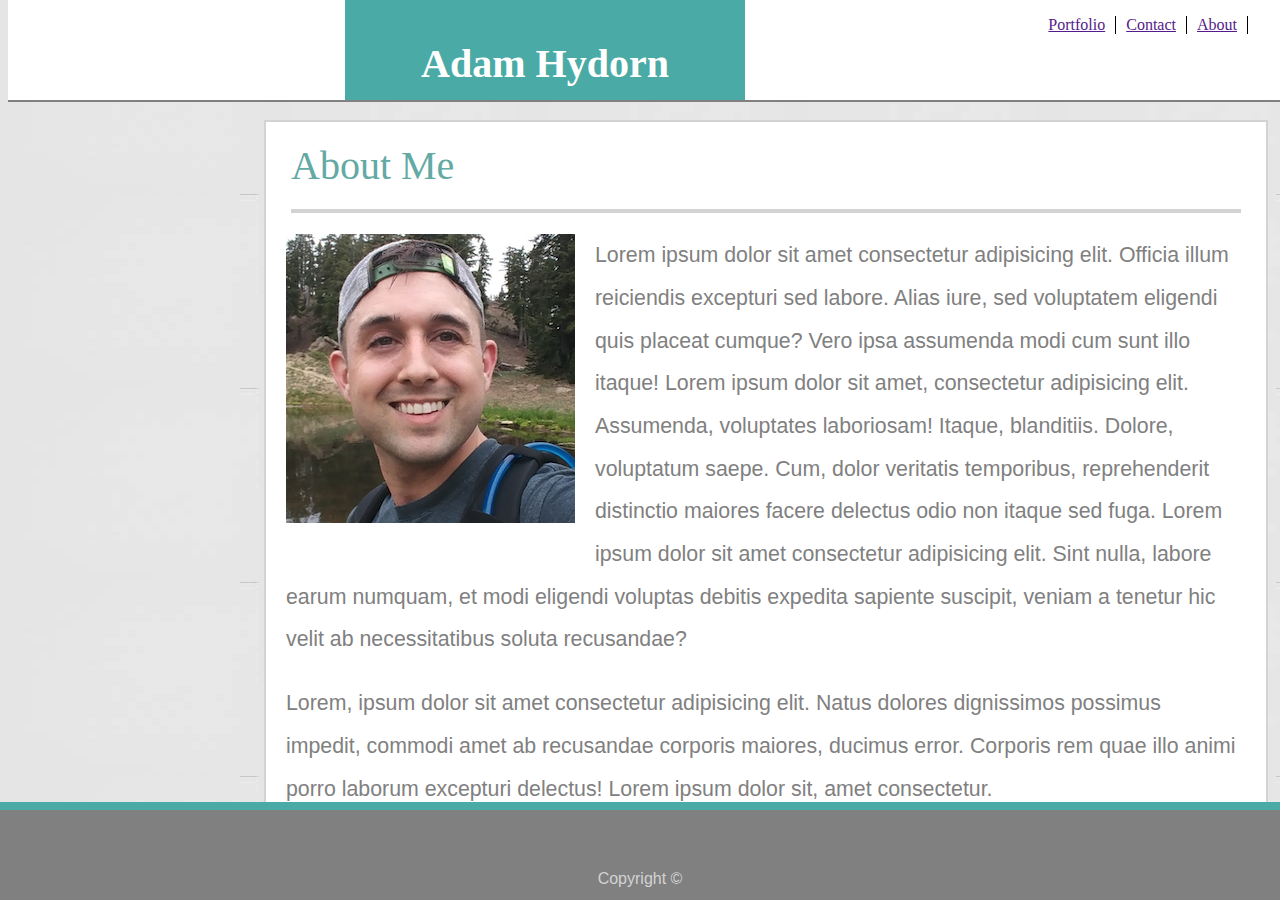
<file: index.html>
<!DOCTYPE html>
<html lang="en">

<head>
    <meta charset="UTF-8">
    <meta name="viewport" content="width=device-width, initial-scale=1.0">
    <meta http-equiv="X-UA-Compatible" content="ie=edge">
    <!-- <link rel="stylesheet" type="text/css" href="./assets/css/reset.css"> -->
    <link rel="stylesheet" type="text/css" href="./assets/css/style.css">

    <title>Adam Hydorn</title>
</head>

<body>
    <div id="page"></div>

    <!-- <div id="about-link">
        About
    </div>
    <div id="portfolio-link">
        Portfolio
    </div>
    <div id="contact-link">
        Contact
    </div> -->
    <div class="header">
        <div id=name-block>
            <strong>
                <p>Adam Hydorn</p>
            </strong>
        </div>
        <ul>
            <li class="nav-links"><a href="">About</a></li>
            <li class="nav-links"><a href="">Contact</a></li>
            <li class="nav-links"><a href="">Portfolio</a></li>
        </ul>
    </div>
    <div id="about-me">

        <div id="title">
            About Me
        </div>
        <div id="bio">
            <img src="assets/images/about-me.png" id="me-pic">
            <p>
                Lorem ipsum dolor sit amet consectetur adipisicing elit. Officia illum reiciendis excepturi sed labore. Alias iure, sed voluptatem eligendi quis placeat cumque? Vero ipsa assumenda modi cum sunt illo itaque! Lorem ipsum dolor sit amet, consectetur adipisicing
                elit. Assumenda, voluptates laboriosam! Itaque, blanditiis. Dolore, voluptatum saepe. Cum, dolor veritatis temporibus, reprehenderit distinctio maiores facere delectus odio non itaque sed fuga. Lorem ipsum dolor sit amet consectetur adipisicing
                elit. Sint nulla, labore earum numquam, et modi eligendi voluptas debitis expedita sapiente suscipit, veniam a tenetur hic velit ab necessitatibus soluta recusandae?
            </p>
            <p>
                Lorem, ipsum dolor sit amet consectetur adipisicing elit. Natus dolores dignissimos possimus impedit, commodi amet ab recusandae corporis maiores, ducimus error. Corporis rem quae illo animi porro laborum excepturi delectus! Lorem ipsum dolor sit, amet
                consectetur.
            </p>
        </div>
    </div>
    <div class="footer">
        <div id="copyright">
            Copyright &copy;
        </div>
    </div>
</body>

</html>
</file>
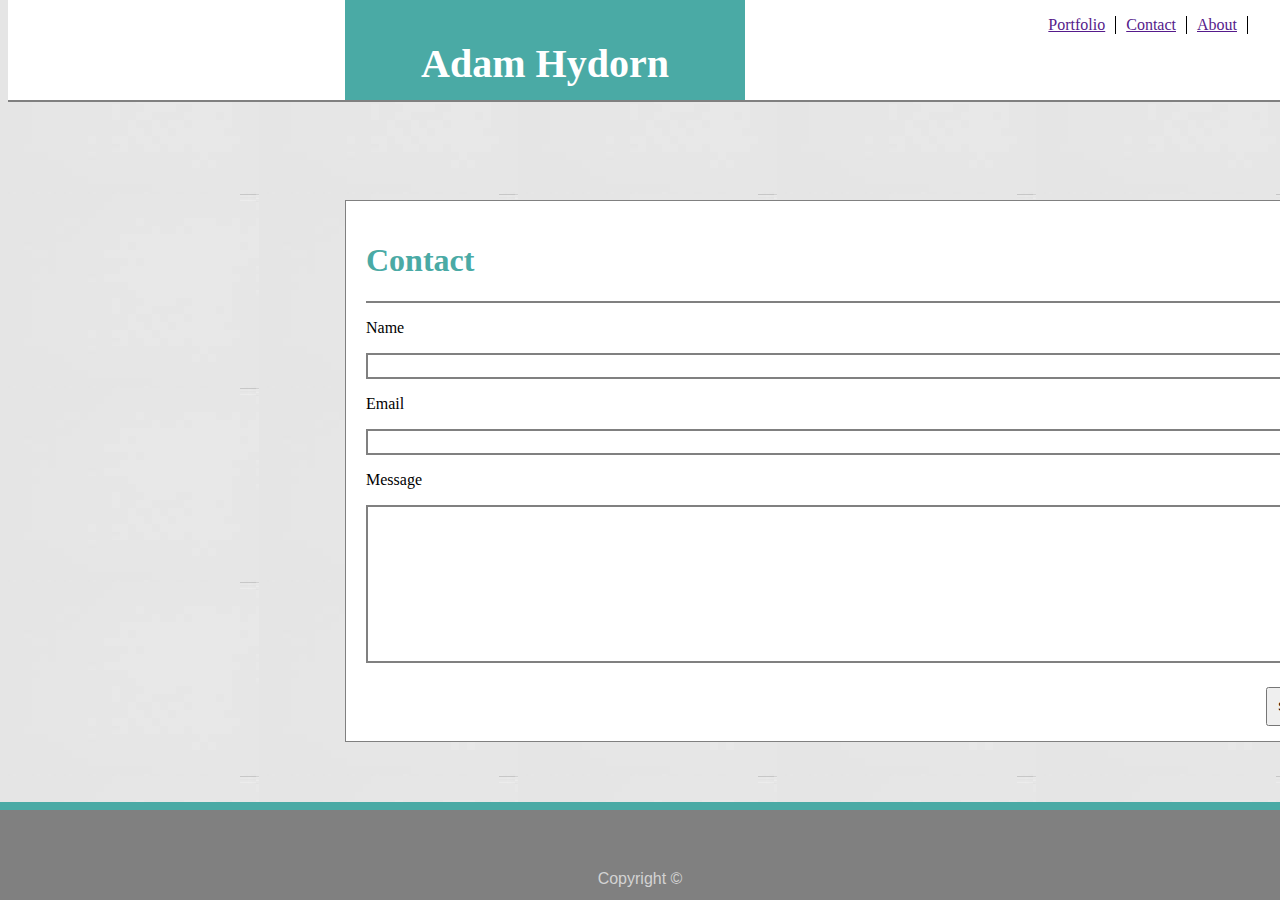
<file: contact.html>
<!DOCTYPE html>
<html lang="en">

<head>
    <meta charset="UTF-8">
    <meta name="viewport" content="width=device-width, initial-scale=1.0">
    <meta http-equiv="X-UA-Compatible" content="ie=edge">
    <title>Contact</title>
    <link rel="stylesheet" type="text/css" href="./assets/css/style.css">
</head>

<body>
    <div class="header">
        <div id=name-block>
            <strong>
                <p>Adam Hydorn</p>
            </strong>
        </div>
        <ul>
            <li class="nav-links"><a href="">About</a></li>
            <li class="nav-links"><a href="">Contact</a></li>
            <li class="nav-links"><a href="">Portfolio</a></li>
        </ul>
    </div>
    <div id="message-submission">
        <div id="contact-heading">
            <h1 id="contact">
                Contact
            </h1>
        </div>
        <p class="info-type">
            Name
        </p>
        <!-- <div id="name-box"> -->
        <input>
        <!-- </div> -->
        <p class="info-type">
            Email
        </p>
        <input>
        <p class="info-type">
            Message
        </p>
        <textarea></textarea>

        <button type="button" class="btn btn-primary">Send!</button>

    </div>
    <div class="footer">
        <div id="copyright">
            Copyright &copy;
        </div>
    </div>
</body>

</html>
</file>
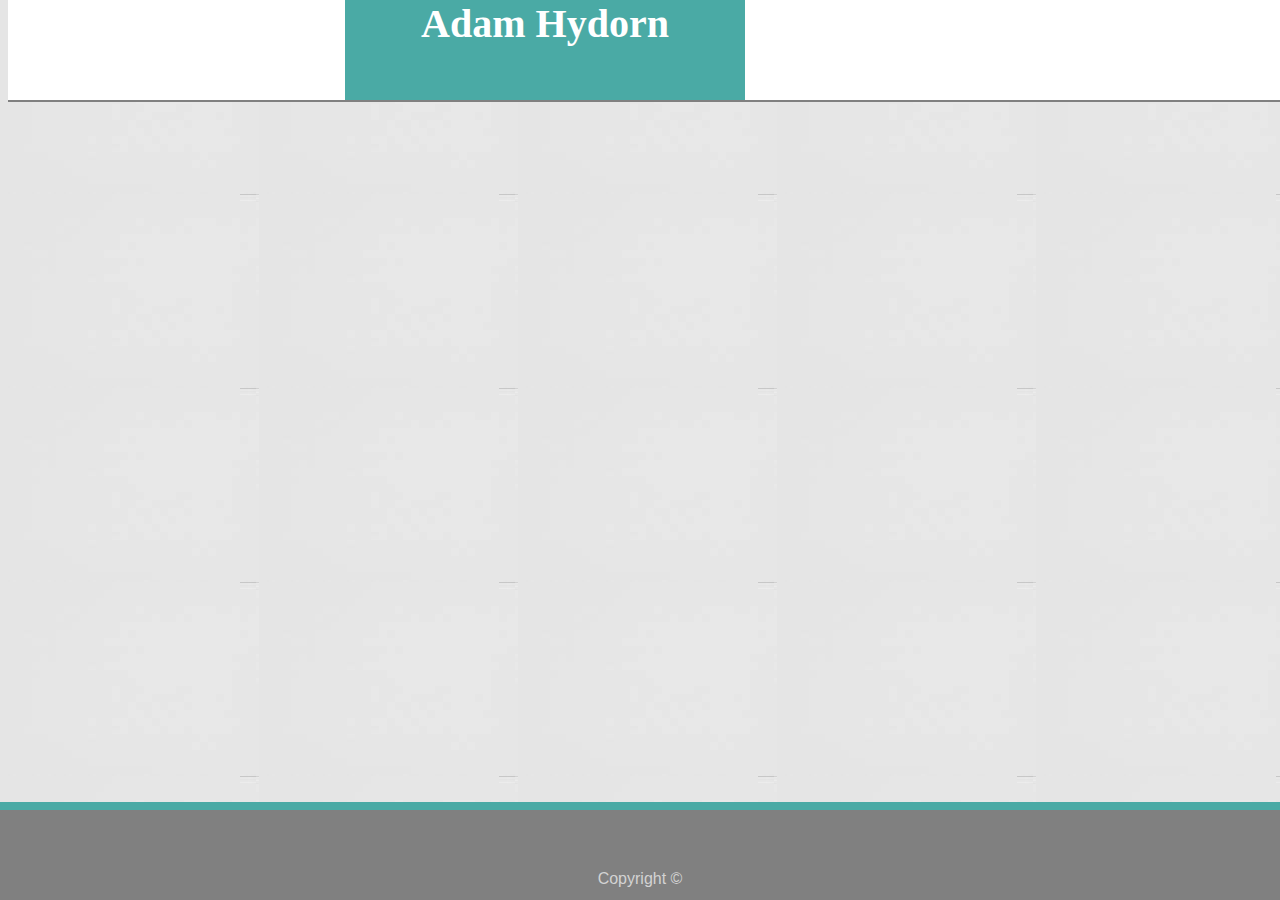
<file: portfolio.html>
<!DOCTYPE html>
<html lang="en">

<head>
    <meta charset="UTF-8">
    <meta name="viewport" content="width=device-width, initial-scale=1.0">
    <meta http-equiv="X-UA-Compatible" content="ie=edge">
    <title>Portfolio</title>
    <link rel="stylesheet" type="text/css" href="./assets/css/style.css">
</head>

<body>
    <div class="header">
        <div id=name-block>
            <strong>
                Adam Hydorn
            </strong>
        </div>
    </div>
    <div id="portfolio-box">

    </div>
    <div class="footer">
        <div id="copyright">
            Copyright &copy;
        </div>
    </div>
</body>

</html>
</file>
<file: assets/css/style.css>
/* CSS For Index */

body {
    /* background-image: url("./assets/images/wallpaper.jpg"); */
    background-image: url("../images/wallpaper.jpg");
}

ul {
    list-style: none;
    margin-right: 30px;
}

.nav-links {
    display: inline;
    float: right;
    margin-right: 10px;
    border-right: 1px solid black;
    padding-right: 10px;
}

.header {
    position: absolute;
    top: 0px;
    width: 100%;
    background-color: white;
    height: 100px;
    border-bottom: 2px solid gray;
    font-family: "font-family: 'Georgia', Times, Times New Roman, serif";
}

#about-link {
    position: absolute;
    top: 50px;
    right: 470px;
    height: 20px;
    width: 100px;
    text-align: center;
    color: gray;
}

#portfolio-link {
    position: absolute;
    top: 50px;
    right: 370px;
    height: 20px;
    width: 100px;
    text-align: center;
    border-right: 1px solid lightgray;
    border-left: 1px solid lightgray;
    color: gray;
}

#contact-link {
    position: absolute;
    right: 270px;
    top: 50px;
    height: 20px;
    width: 100px;
    text-align: center;
    color: gray;
}

#name-block {
    position: fixed;
    left: 345px;
    /* top: 0px; */
    background-color: #4aaaa5;
    height: 100px;
    width: 400px;
    /* padding-top: 40px; */
    margin-top: 0px;
    text-align: center;
    font-size: 30pt;
    font-family: "font-family: 'Georgia', Times, Times New Roman, serif";
    color: white;
}

#about-me {
    position: fixed;
    top: 100px;
    border: 2px solid lightgray;
    margin-top: 20px;
    margin-left: 20%;
    width: 1000px;
    font-family: "font-family: 'Georgia', Times, Times New Roman, serif";
    background-color: white;
}

#me-pic {
    float: left;
    margin-right: 20px;
    margin-bottom: 20px;
}

#title {
    border-bottom: 4px solid lightgray;
    font-size: 30pt;
    padding-top: 20px;
    padding-bottom: 20px;
    color: rgb(99, 169, 164);
    width: 95%;
    margin-left: 2.5%;
}

#bio {
    padding-left: 20px;
    padding-right: 20px;
    width: 95%;
    font-size: 16pt;
    line-height: 2;
    font-family: 'Arial', 'Helvetica Neue', Helvetica, sans-serif;
    color: gray;
}

.footer {
    position: fixed;
    bottom: 0;
    left: 0;
    width: 100%;
    border-top: 8px solid #4aaaa5;
    margin-top: 20px;
    background-color: gray;
    height: 70px;
    padding-bottom: 20px;
}

#copyright {
    padding-top: 60px;
    color: lightgray;
    text-align: center;
    font-family: 'Arial', 'Helvetica Neue', Helvetica, sans-serif;
}


/* CSS For Contact Page */

#message-submission {
    height: 500px;
    width: 960px;
    border: 1px solid gray;
    background-color: white;
    padding: 20px;
}

#name-box {
    height: 20px;
    border: 2px solid gray;
}


/* #email-box {
    height: 20px;
    border: 2px solid gray;
} */

input {
    height: 20px;
    width: 950px;
    border: 2px solid gray;
}

textarea {
    width: 950px;
    height: 150px;
    border: 2px solid gray;
}


/* input {
    padding: 12px 20px;
    margin: 8px 0;
    box-sizing: border-box;
    width: 956px;
} */

#message-box {
    height: 200px;
    border: 2px solid gray;
}

#contact-heading {
    color: #4aaaa5;
    border-bottom: 2px solid gray;
}

#contact-fields: {
    border: 2px solid gray;
}

#message-submission {
    position: fixed;
    top: 200px;
    left: 345px;
}

.btn {
    margin-top: 20px;
    margin-left: 900px;
    padding: 10px;
}
</file>
